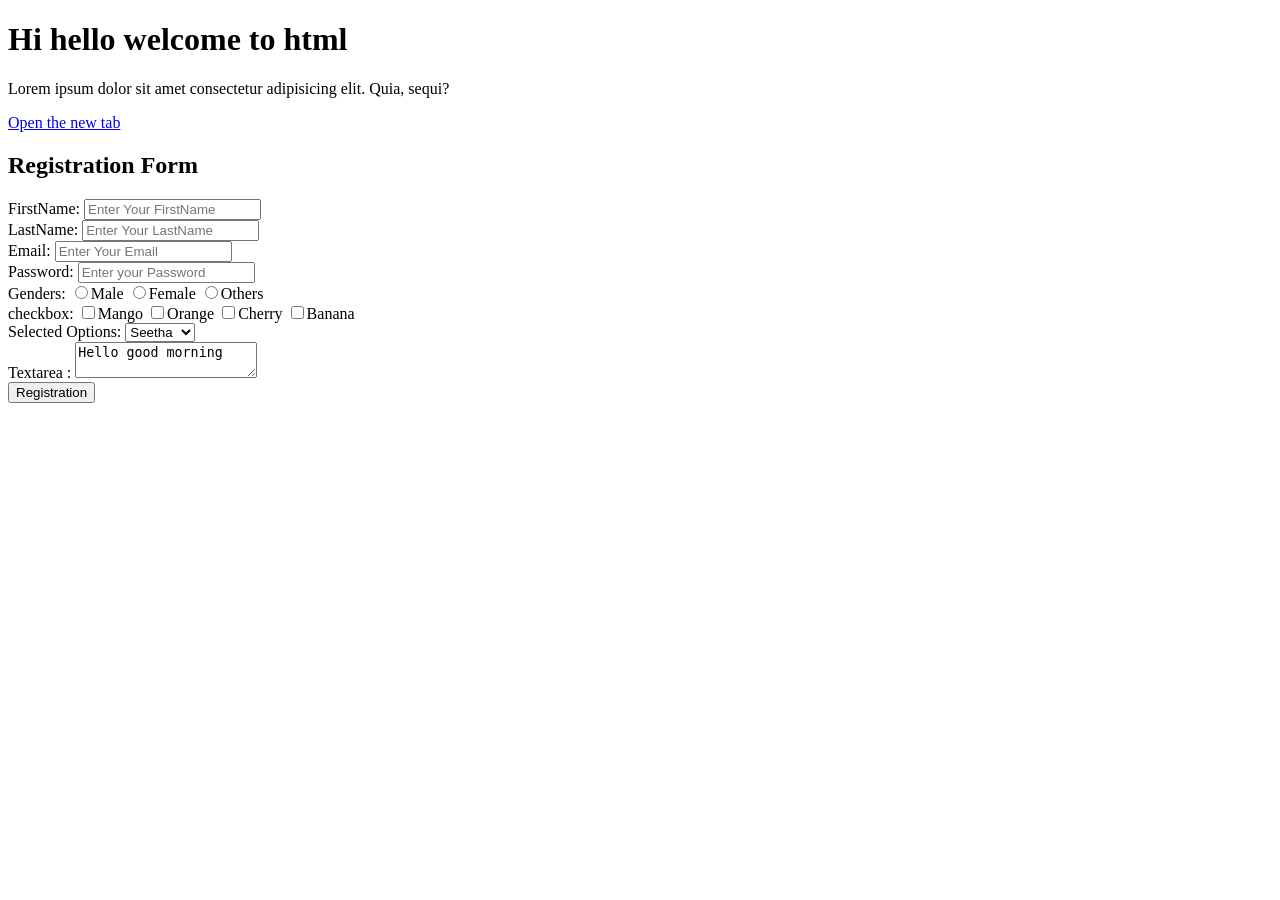
<file: index.html>
<!DOCTYPE html>
<html lang="en">

<head>
    <meta charset="UTF-8">
    <meta name="viewport" content="width=device-width, initial-scale=1.0">
    <title>Document</title>
</head>

<body>
    <h1>Hi hello welcome to html</h1>
    <p>Lorem ipsum dolor sit amet consectetur adipisicing elit. Quia, sequi?</p>
    <a href="https://www.w3schools.com/js/" target="_blank">Open the new tab</a>
    <div class="container">
        <h2>Registration Form</h2>
        <div class="formGroup">
            <label>FirstName:</label>
            <input type="text" name="FirstName" placeholder="Enter Your FirstName" required />
        </div>
        <div class="formGroup">
            <label>LastName:</label>
            <input type="text" name="LastName" placeholder="Enter Your LastName" required />
        </div>
        <div class="formGroup">
            <label>Email:</label>
            <input type="email" name="Email" placeholder="Enter Your Email" required />
       </div>
       <div class="formGroup">
        <label>Password:</label>
        <input type="password" name="Password" placeholder="Enter your Password" required />

       </div>
       <div class="formGroup">
        <div class="radio">
           <label>Genders:
            <input type="radio" name="Genders" id="radio" required />Male
           </label>
           <label>
            <input type="radio" name="Genders" id="radio" required />Female
           </label>
           <label>
            <input type="radio" name="Genders" id="radio" required />Others
           </label>
        </div>
       </div>
       <div class="formGroup">
        <div class="checkbox">
            <label>checkbox:
             <input type="checkbox" name="checkbox" required />Mango
            </label>
            <label>
                <input type="checkbox" name="checkbox" required />Orange
            </label>
            <label>
                <input type="checkbox" name="checkbox" required />Cherry
            </label>
            <label>
                <input type="checkbox" name="checkbox" required />Banana
            </label>
        </div>
       </div>
       <div class="formGroup">
        <label>Selected Options:</label>
        <select id="select">
           <option value="Ram">Ram</option>
           <option value="Laxman">Laxman</option>
           <option value="Seetha" selected>Seetha</option>
        </select>
       </div>
       <div class="formGroup">
        <label>Textarea :</label>
        <textarea>Hello good morning</textarea>
       </div>
       <div class="formGroup">
        <button type="submit">Registration</button>
       </div>
    </div>
</body>

</html>
</file>
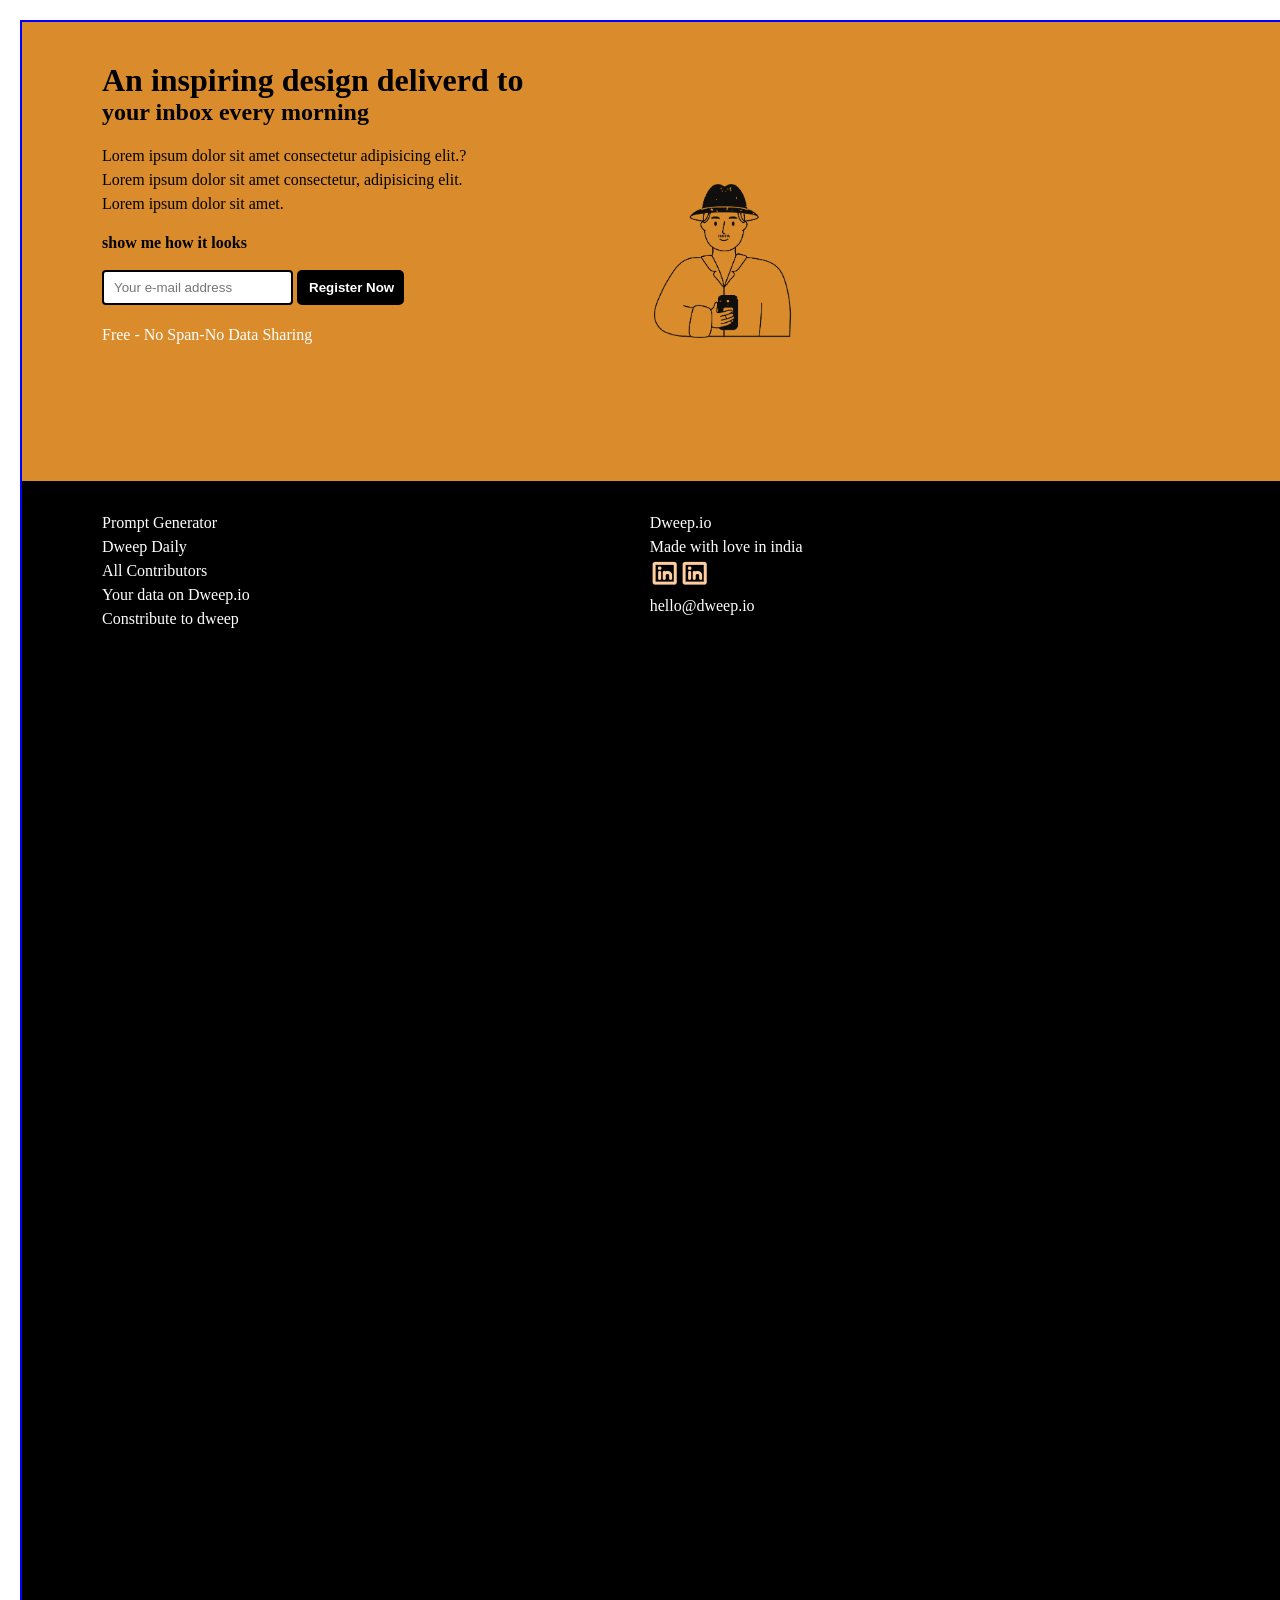
<file: Project_1.html>
<!DOCTYPE html>
<html lang="en">

<head>
    <meta charset="UTF-8">
    <meta name="viewport" content="width=device-width, initial-scale=1.0">
    <link rel="stylesheet" href="./Project_1.css">
    <title>Document</title>
</head>

<body>
    <div class="container">
        <div class="main-section">
            <h1 id="head_one">An inspiring design deliverd to</h1>
            <h2 id="head_two">your inbox every morning</h2><br/>
            <p>Lorem ipsum dolor sit amet consectetur adipisicing elit.?</p>
            <p>Lorem ipsum dolor sit amet consectetur, adipisicing elit.</p>
            <p>Lorem ipsum dolor sit amet.</p><br/>
            <h4 id="head_4">show me how it looks</h4><br/>
            <div class="formGroup">
                <label>
                    <input type="e-mail" name="e-mail" placeholder="Your e-mail address" />
                </label>
                <button type="submit">Register Now</button>
            </div><br/>
            <p style="color:white">Free - No Span-No Data Sharing</p>
            <img src="./dweep io 1.png"
                alt="Image" height="200px" width="200px" />
            <div class="footer-section">
                <ul style="color:white; list-style-type: none; line-height: 1.5;">
                    <li>Prompt Generator</li>
                    <li>Dweep Daily</li>
                    <li>All Contributors</li>
                    <li>Your data on Dweep.io</li>
                    <li>Constribute to dweep</li>
                </ul>
                <ul style="color:white; list-style-type: none; line-height: 1.5; margin-left: 400px;">
                    <li>Dweep.io</li>
                    <li>Made with love in india</li>
                    <li><img src="./LinkedinLogo.png"/><img src="./LinkedinLogo.png" alt=""></li>
                    <li>hello@dweep.io</li>
                </ul>
            </div>
        </div>
    </div>
</body>

</html>
</file>
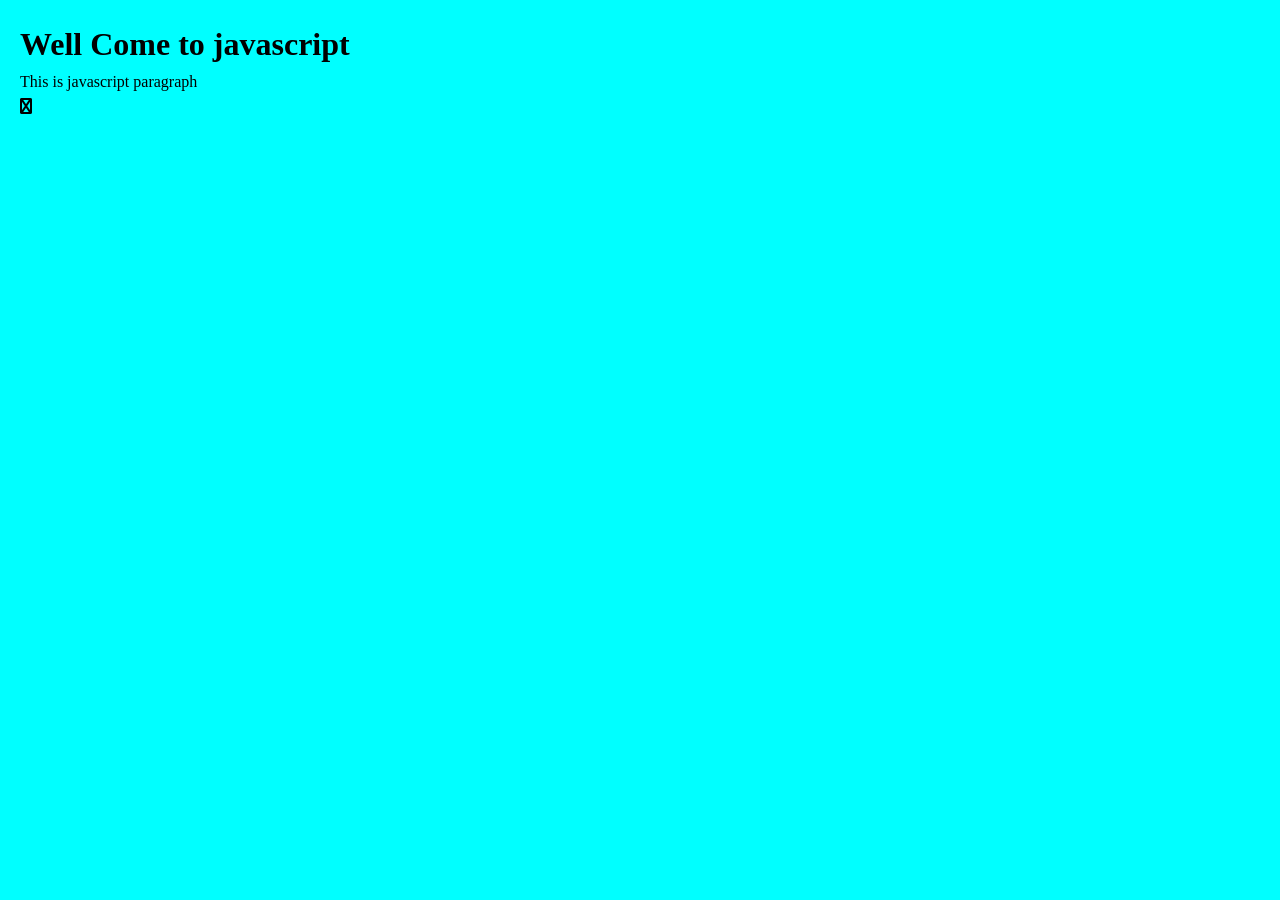
<file: Sagar.html>
<!DOCTYPE html>
<html lang="en">
<head>
    <meta charset="UTF-8">
    <meta name="viewport" content="width=device-width, initial-scale=1.0">
    <link rel="stylesheet" href="./Sagar.css">
    <link rel="stylesheet" href="https://cdnjs.cloudflare.com/ajax/libs/font-awesome/6.6.0/css/all.min.css">
    <title>Document</title>
</head>
<body>
    <header class="Header">
    <h1 onclick="sagar()">Well Come to javascript</h1>
    <p id="demo">This is javascript paragraph</p>
    <i class="fa fa-twitter"></i>
</header>
    <script src="./Sagar.js"></script>
</body>
</html>
</file>
<file: Project_1.css>
* {
    box-sizing: border-box;
    margin: 0px;
    padding: 0px;
}

.main-section {
    background-color: rgb(218, 140, 44);
    height: 590vh;
    width: 900vw;
    border: 2px solid blue;
    margin: 20px 20px 20px 20px;
    position: absolute;
}

#head_one {
    padding-top: 40px;
    padding-left: 80px;
}

#head_two {
    padding-left: 80px;

}
p {
    padding-left: 80px;
    line-height: 1.5;
}
#head_4 {
    padding-left: 80px;
}
input[placeholder="Your e-mail address"]{
    border: 2px solid black;
    border-radius: 4px;
    padding-top: 8px;
    padding-right: 8px;
    padding-bottom: 8px;
    padding-left: 10px;
    margin-left: 80px;
}
button[type="submit"]{
    background-color: black;
    color: white;
    border: 2px solid black;
    border-radius: 5px;
    padding-top: 8px;
    padding-right: 8px;
    padding-bottom: 8px;
    padding-left: 10px;
    font-weight: bold;
}
img[ alt="Image"]{
    margin-left: 600px;
    margin-top: -400px;
    border: 0px solid ;
}

.footer-section {
    background-color: black;
    height: 200vh;
    width: 900vw;
    margin-top: 116px;
    display: inline-flex;
    padding-left: 80px;
    padding-top: 30px;
    
}
</file>
<file: Sagar.css>
*{
    margin: 0px;
    padding: 0px;
    box-sizing: border-box;
}
body{
    background-color: aqua;
    height: 100%;
    width: 100%;
}
.Header{
    margin: 20px 20px;
    line-height: 1.56;
}
</file>
